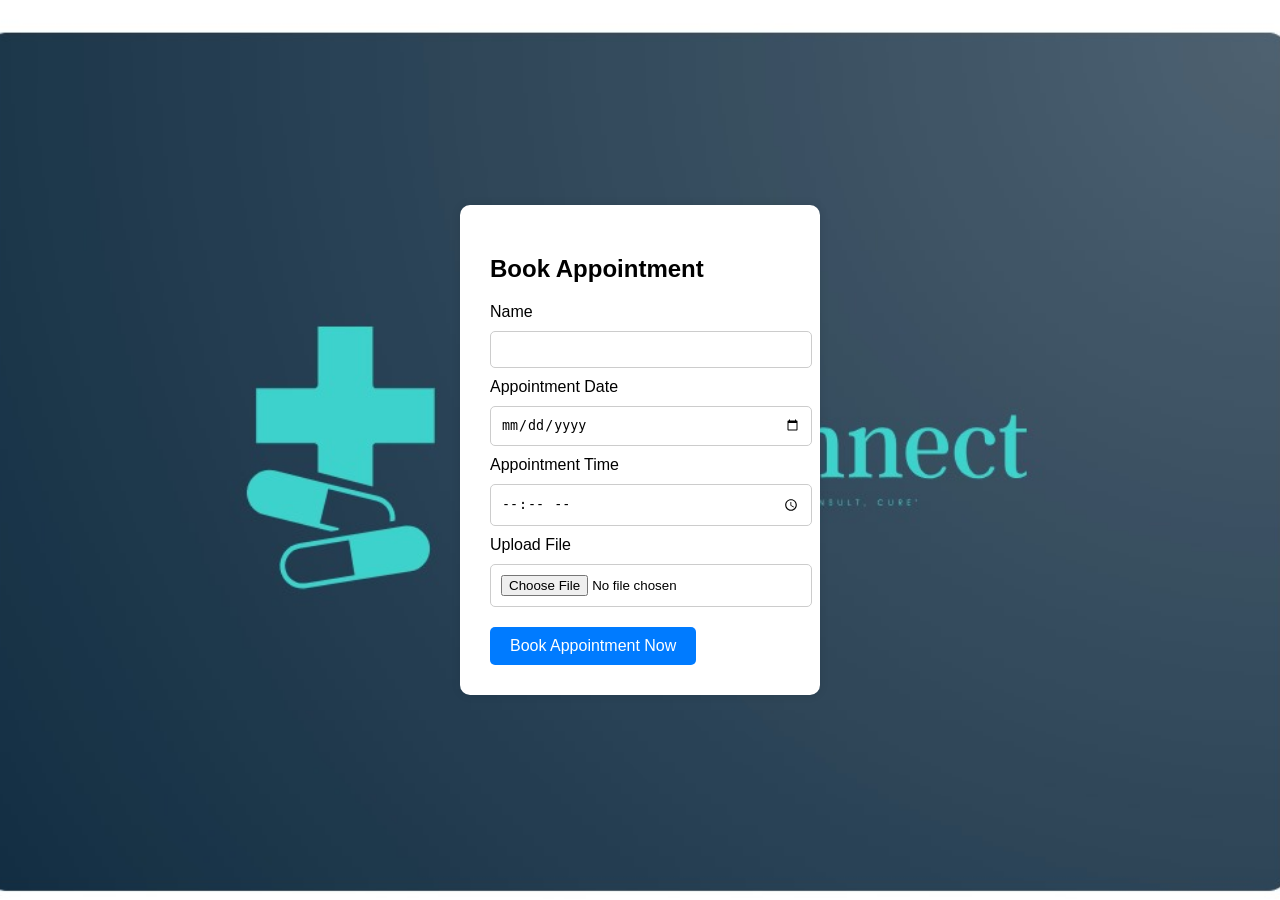
<file: appointment.html>
<!DOCTYPE html>
<html lang="en">
<head>
    <meta charset="UTF-8">
    <meta name="viewport" content="width=device-width, initial-scale=1.0">
    <title>Book Appointment - Health Consultation</title>
    <style>
        body {
            font-family: Arial, sans-serif;
            background-image: url(login.jpg);
            display: flex;
            justify-content: center;
            align-items: center;
            height: 100vh;
            margin: 0;
            background-size: cover;
            background-position: center;
            background-repeat: no-repeat;
        }
        .container {
            background-color: white;
            padding: 30px;
            border-radius: 10px;
            box-shadow: 0 0 10px rgba(0, 0, 0, 0.1);
            width: 300px;
        }
        input[type="text"], input[type="date"], input[type="time"], input[type="file"] {
            width: 100%;
            padding: 10px;
            margin: 10px 0;
            border: 1px solid #ccc;
            border-radius: 5px;
        }
        .button {
            background-color: #007BFF;
            color: white;
            padding: 10px 20px;
            border: none;
            border-radius: 5px;
            cursor: pointer;
            font-size: 16px;
            margin-top: 10px;
        }
        .button:hover {
            background-color: #0056b3;
        }
    </style>
</head>
<body>
    <div class="container">
        <h2>Book Appointment</h2>
        <form id="appointmentForm"  enctype="multipart/form-data">
            <label for="name">Name</label>
            <input type="text" id="name" name="name" required>
            
            <label for="date">Appointment Date</label>
            <input type="date" id="date" name="date" required>
            
            <label for="time">Appointment Time</label>
            <input type="time" id="time" name="time" required>

            <label for="file">Upload File</label>
            <input type="file" id="file" name="file">
            
            <button class="button" type="submit">Book Appointment Now</button>
        </form>
    </div>

    <script>
        document.getElementById('appointmentForm').addEventListener('submit', function(event) {
            event.preventDefault();
            
            // Collect form data
            const formData = new FormData();
            formData.append('name', document.getElementById('name').value);
            formData.append('date', document.getElementById('date').value);
            formData.append('time', document.getElementById('time').value);
            const file = document.getElementById('file').files[0];
            if (file) {
                formData.append('file', file);
            }
    
            // Create an AJAX request to send the form data to the server
            const xhr = new XMLHttpRequest();
            xhr.open('POST', 'upload.php', true);
    
            xhr.onload = function() {
                if (xhr.status === 200) {
                    // Successfully uploaded
                    alert('Appointment booked successfully.');
                    // Redirect to final.html
                    window.location.href = 'final.html';
                } else {
                    alert('An error occurred while uploading the file.');
                }
            };
    
            xhr.send(formData);
        });
    </script>
    
</body>
</html>
</file>
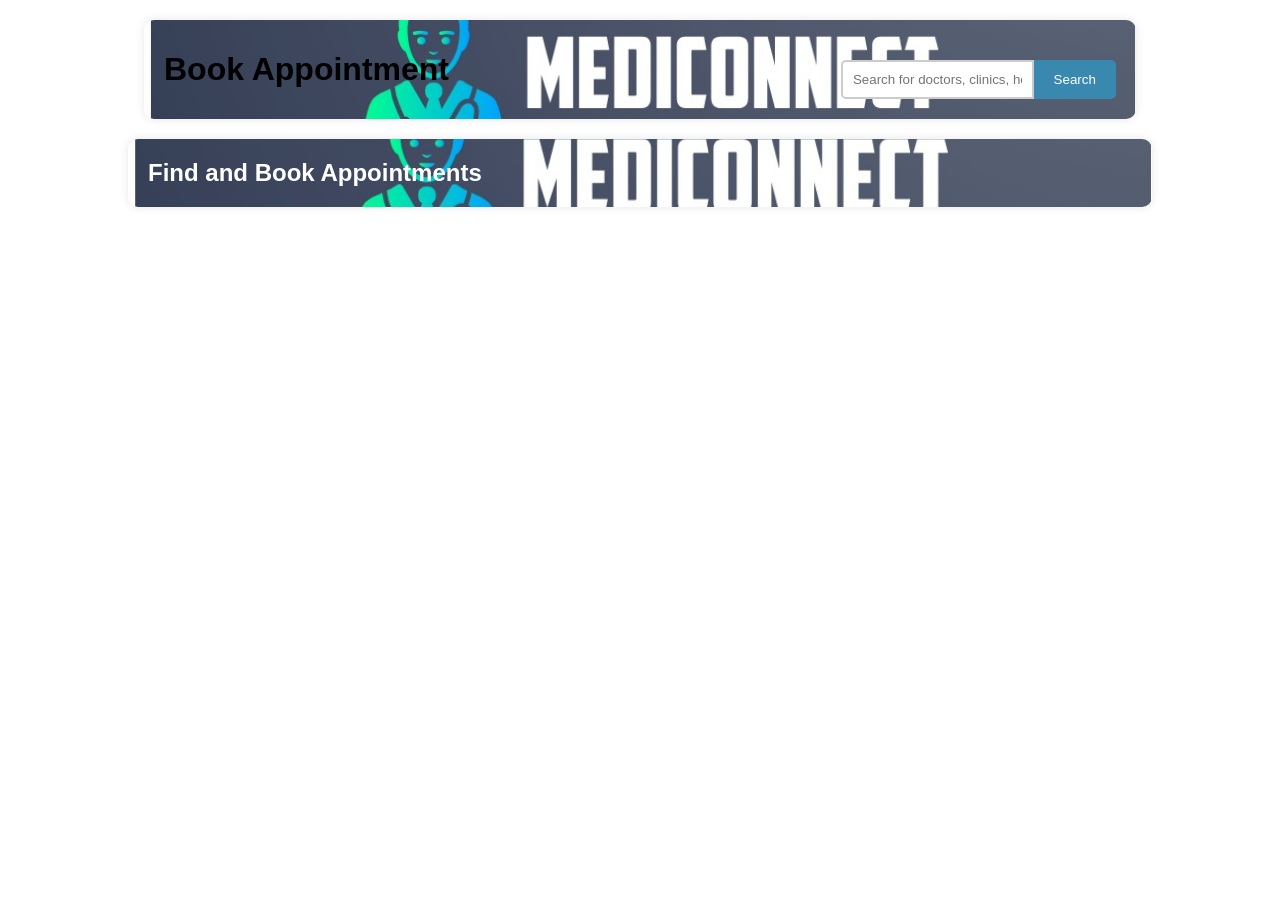
<file: book-appointment.html>
<!DOCTYPE html>
<html lang="en">
<head>
    <meta charset="UTF-8">
    <meta name="viewport" content="width=device-width, initial-scale=1.0">
    <title>Book Appointment - Mediconnect</title>
    <link rel="stylesheet" href="styles.css">
</head>
<body>
    <header>
        <div class="container">
            <h1>Book Appointment</h1>
            <div class="search-box">
                <input type="text" placeholder="Search for doctors, clinics, hospitals...">
                <button type="button">Search</button>
            </div>
        </div>
    </header>

    <main>
        <div class="container">
            <h2>Find and Book Appointments</h2>
            <!-- Content for booking appointments will go here -->
        </div>
    </main>

    <!-- <footer class="c-footer">
        <div class="c-footer__wrapper">
            <div class="c-footer__content">
                <div class="c-footer__column">
                    <div data-qa-id="footer-heading" class="c-footer__title"><span>Practo</span></div>
                    <div>
                        <a data-qa-id="footer-item" target="_blank" class="c-footer__item" href="/company/about" rel=""><span>About</span></a>
                        <a data-qa-id="footer-item" target="_blank" class="c-footer__item" href="//blog.practo.com" rel=""><span>Blog</span></a>
                        <a data-qa-id="footer-item" target="_blank" class="c-footer__item" href="/company/careers" rel=""><span>Careers</span></a>
                        <a data-qa-id="footer-item" target="_blank" class="c-footer__item" href="/company/press" rel=""><span>Press</span></a>
                        <a data-qa-id="footer-item" target="_blank" class="c-footer__item" href="/company/contact" rel=""><span>Contact Us</span></a>
                    </div>
                </div>
                <div class="c-footer__column">
                    <div data-qa-id="footer-heading" class="c-footer__title"><span>For patients</span></div>
                    <div>
                        <a data-qa-id="footer-item" target="_self" class="c-footer__item" href="/bangalore/doctors" rel=""><span>Search for doctors</span></a>
                        <a data-qa-id="footer-item" target="_self" class="c-footer__item" href="/bangalore/clinics" rel=""><span>Search for clinics</span></a>
                        <a data-qa-id="footer-item" target="_self" class="c-footer__item" href="/bangalore/hospitals" rel=""><span>Search for hospitals</span></a>
                        <a data-qa-id="footer-item" target="_self" class="c-footer__item" href="/plus?utm_source=consumer_home&amp;utm_medium=web" rel=""><span>Practo Plus</span></a>
                        <a data-qa-id="footer-item" target="_self" class="c-footer__item" href="/india/covid-hospital-listing" rel=""><span>Covid Hospital listing</span></a>
                        <a data-qa-id="footer-item" target="_self" class="c-footer__item" href="https://www.practocareclinic.com/" rel=""><span>Practo Care Clinics</span></a>
                        <a data-qa-id="footer-item" target="_blank" class="c-footer__item" href="/healthfeed" rel=""><span>Read health articles</span></a>
                        <a data-qa-id="footer-item" target="_blank" class="c-footer__item" href="/medicine-info" rel=""><span>Read about medicines</span></a>
                        <a data-qa-id="footer-item" target="_blank" class="c-footer__item" href="/drive" rel=""><span>Practo drive</span></a>
                        <a data-qa-id="footer-item" target="_blank" class="c-footer__item" href="/health-app" rel=""><span>Health app</span></a>
                    </div>
                </div>
                <div class="c-footer__column">
                    <div class="c-footer__row">
                        <div data-qa-id="footer-heading" class="c-footer__title"><span>For doctors</span></div>
                        <div>
                            <a data-qa-id="footer-item" target="_blank" class="c-footer__item" href="/providers/doctors/profile" rel=""><span>Practo Profile</span></a>
                        </div>
                    </div>
                    <div class="c-footer__row">
                        <div data-qa-id="footer-heading" class="c-footer__title"><span>For clinics</span></div>
                        <div>
                            <a data-qa-id="footer-item" target="_blank" class="c-footer__item" href="/providers/clinics/ray" rel=""><span>Ray by Practo</span></a>
                            <a data-qa-id="footer-item" target="_blank" class="c-footer__item" href="/providers/clinics/reach" rel=""><span>Practo Reach</span></a>
                            <a data-qa-id="footer-item" target="_blank" class="c-footer__item" href="/providers/clinics/ray/features#rayTab" rel=""><span>Ray Tab</span></a>
                            <a data-qa-id="footer-item" target="_blank" class="c-footer__item" href="/practo-pro-app" rel=""><span>Practo Pro</span></a>
                        </div>
                    </div>
                </div>
                <div class="c-footer__column">
                    <div class="c-footer__row">
                        <div data-qa-id="footer-heading" class="c-footer__title"><span>For hospitals</span></div>
                        <div>
                            <a data-qa-id="footer-item" target="_blank" class="c-footer__item" href="/providers/hospitals/insta" rel=""><span>Insta by Practo</span></a>
                            <a data-qa-id="footer-item" target="_blank" class="c-footer__item" href="/providers/hospitals/qikwell" rel=""><span>Qikwell by Practo</span></a>
                            <a data-qa-id="footer-item" target="_blank" class="c-footer__item" href="/providers/hospitals/profile" rel=""><span>Practo Profile</span></a>
                            <a data-qa-id="footer-item" target="_blank" class="c-footer__item" href="/providers/hospitals/reach" rel=""><span>Practo Reach</span></a>
                            <a data-qa-id="footer-item" target="_blank" class="c-footer__item" href="https://drive.practo.com" rel=""><span>Practo Drive</span></a>
                        </div>
                    </div>
                    <div class="c-footer__row">
                        <div data-qa-id="footer-heading" class="c-footer__title"><span>For Corporates</span></div>
                        <div>
                            <a data-qa-id="footer-item" target="_blank" class="c-footer__item" href="/plus/corporate" rel=""><span>Wellness Plans</span></a>
                        </div>
                    </div>
                </div>
                <div class="c-footer__column">
                    <div data-qa-id="footer-heading" class="c-footer__title"><span>More</span></div>
                    <div>
                        <a data-qa-id="footer-item" target="_blank" class="c-footer__item" href="https://help.practo.com" rel=""><span>Help</span></a>
                        <a data-qa-id="footer-item" target="_blank" class="c-footer__item" href="https://developers.practo.com" rel=""><span>Developers</span></a>
                        <a data-qa-id="footer-item" target="_blank" class="c-footer__item" href="/company/privacy" rel=""><span>Privacy Policy</span></a>
                        <a data-qa-id="footer-item" target="_blank" class="c-footer__item" href="/company/terms" rel=""><span>Terms &amp; Conditions</span></a>
                        <a data-qa-id="footer-item" target="_blank" class="c-footer__item" href="https://www.practostatic.com/pcs-assets/PCS_T_Cs.pdf" rel=""><span>PCS T&amp;C</span></a>
                        <a data-qa-id="footer-item" target="_blank" class="c-footer__item" href="/sitemap" rel=""><span>Healthcare Directory</span></a>
                        <a data-qa-id="footer-item" target="_blank" class="c-footer__item" href="/health-wiki/" rel=""><span>Practo Health Wiki</span></a>
                    </div>
                </div>
                <div class="c-footer__column">
                    <div data-qa-id="footer-heading" class="c-footer__title"><span>Social</span></div>
                    <div>
                        <a data-qa-id="footer-item" target="_blank" class="c-footer__item" href="//www.facebook.com/practo" rel="nofollow"><span>Facebook</span></a>
                        <a data-qa-id="footer-item" target="_blank" class="c-footer__item" href="//twitter.com/Practo" rel="nofollow"><span>Twitter</span></a>
                        <a data-qa-id="footer-item" target="_blank" class="c-footer__item" href="//www.linkedin.com/company/practo-technologies-pvt-ltd" rel="nofollow"><span>LinkedIn</span></a>
                        <a data-qa-id="footer-item" target="_blank" class="c-footer__item" href="//www.youtube.com/user/PractoSupport" rel="nofollow"><span>Youtube</span></a>
                        <a data-qa-id="footer-item" target="_blank" class="c-footer__item" href="//github.com/practo" rel="nofollow"><span>Github</span></a>
                    </div>
                </div>
            </div>
            <div class="c-footer__copyright">
                <span class="LazyLoad is-visible">
                    <img src="https://www.practostatic.com/web-assets/images/white_practo_logo.svg" alt="Practo" class="c-footer__logo">
                </span>
                <div class="c-copyright">
                    <span>Copyright © 2017, Practo. </span>
                    <span>All rights reserved.</span>
                </div>
            </div>
        </div>
    </footer> -->

    <script src="script.js"></script>
</body>
</html>
</file>
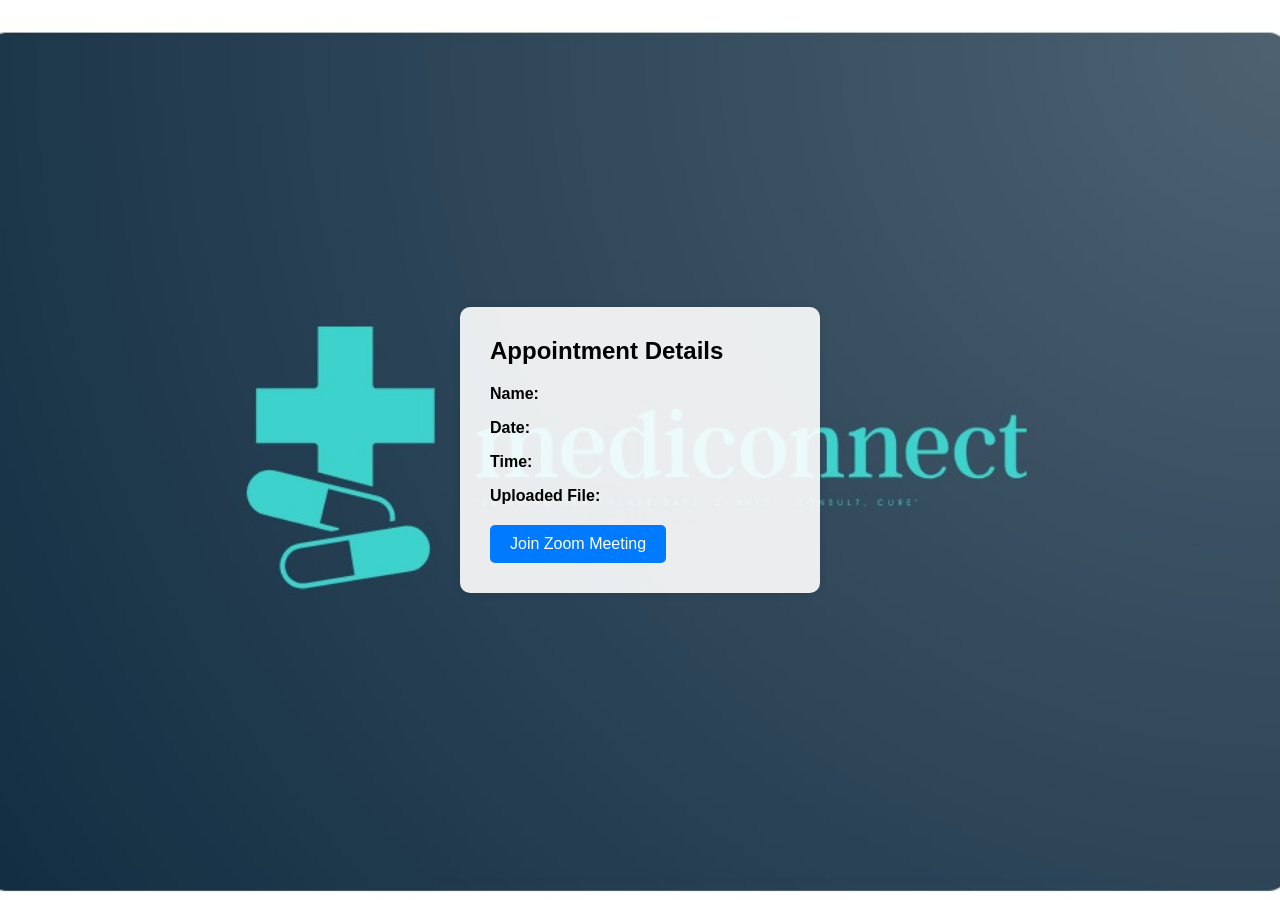
<file: final.html>
<!DOCTYPE html>
<html lang="en">
<head>
    <meta charset="UTF-8">
    <meta name="viewport" content="width=device-width, initial-scale=1.0">
    <title>Appointment Confirmation</title>
    <style>
        body {
            font-family: Arial, sans-serif;
            display: flex;
            justify-content: center;
            align-items: center;
            height: 100vh;
            margin: 0;
            background-image: url('login.jpg');
            background-size: cover;
            background-position: center;
            background-repeat: no-repeat;
        }
        .container {
            background-color: rgba(255, 255, 255, 0.9);
            padding: 30px;
            border-radius: 10px;
            box-shadow: 0 0 10px rgba(0, 0, 0, 0.1);
            width: 300px;
        }
        .details {
            text-align: left;
        }
        .details h2 {
            margin-top: 0;
        }
        .button {
            background-color: #007BFF;
            color: white;
            padding: 10px 20px;
            border: none;
            border-radius: 5px;
            cursor: pointer;
            font-size: 16px;
            margin-top: 20px;
            text-align: center;
            display: block;
        }
        .button:hover {
            background-color: #0056b3;
        }
    </style>
</head>
<body>
    <div class="container">
        <div class="details">
            <h2>Appointment Details</h2>
            <p><strong>Name:</strong> <span id="name"></span></p>
            <p><strong>Date:</strong> <span id="date"></span></p>
            <p><strong>Time:</strong> <span id="time"></span></p>
            <p><strong>Uploaded File:</strong> <span id="file"></span></p>
            <button class="button" id="zoomButton">Join Zoom Meeting</button>
        </div>
    </div>

    <script>
        // Retrieve data from local storage
        const appointmentData = JSON.parse(localStorage.getItem('appointmentData'));
        
        // Display data
        if (appointmentData) {
            document.getElementById('name').textContent = appointmentData.name;
            document.getElementById('date').textContent = appointmentData.date;
            document.getElementById('time').textContent = appointmentData.time;
            document.getElementById('file').textContent = appointmentData.file;
        } else {
            alert('No appointment data found.');
        }

        // Zoom meeting URL
        const zoomMeetingUrl = 'https://us05web.zoom.us/j/89984002054?pwd=k2S8siG9oIZ5vCKbYUVgZym6hrPUdh.1';

        // Handle zoom button click
        document.getElementById('zoomButton').addEventListener('click', function() {
            window.location.href = zoomMeetingUrl;
        });
    </script>
</body>
</html>
</file>
<file: styles.css>
/* Reset and basic styling */
* {
    margin: 0;
    padding: 0;
    box-sizing: border-box;
}

body {
    font-family: Arial, sans-serif;
    /* background: url('https://encrypted-tbn0.gstatic.com/images?q=tbn:ANd9GcRCT_IJSR2uIM7CHLY4J5tzMuA7-zh1KPWsTw&s') no-repeat center center fixed; */
    background-size: cover;
    color: white;
    margin: 0;
    padding: 0;
    background-size: cover;
    background-position: center;
    background-repeat: no-repeat;
}

.container {
    width: 80%;
    margin: 0 auto;
    padding: 20px;
    background-color: white;
    background-image:url('home.jpg');
    border-radius: 10px;
    box-shadow: 0 0 10px rgba(0, 0, 0, 0.1);
    background-size: cover;
    background-position: center;
    background-repeat: no-repeat;
    display: flex;
    justify-content: space-between;
    align-items: center;
}

header {
    text-align: center;
    padding: 20px;
    /* background: url('https://encrypted-tbn0.gstatic.com/images?q=tbn:ANd9GcRCT_IJSR2uIM7CHLY4J5tzMuA7-zh1KPWsTw&s'); */
    color: rgb(0, 0, 0);
    border-radius: 10px 10px 0 0;
}
nav {
    position: relative;
}
nav ul {
    list-style-type: none;
    margin: 0;
    padding: 0;
    display: flex;
    align-items: center;
}
nav ul li {
    margin-left: 20px;
    position: relative;
}
nav ul li a {
    text-decoration: none;
    color: #000;
    font-weight: bold;
    padding: 10px 15px;
    display: block;
}
nav ul li:hover ul {
    display: block;
}
nav ul ul {
    display: none;
    position: absolute;
    top: 40px;
    right: 0;
    background-color: #f8f8f8;
    border: 1px solid #ddd;
    border-radius: 5px;
    min-width: 150px;
}
nav ul ul li {
    margin: 0;
}
nav ul ul li a {
    padding: 10px;
}
nav ul ul li a:hover {
    background-color: #e0e0e0;
}
footer {
    text-align: center;
    padding: 20px;
    /* background: url('https://encrypted-tbn0.gstatic.com/images?q=tbn:ANd9GcRCT_IJSR2uIM7CHLY4J5tzMuA7-zh1KPWsTw&s'); */
    color: black;
    border-radius: 10px 10px 0 0;
    font-weight: bolder;
}

.search-box {
    display: flex;
    justify-content: center;
    margin-top: 20px;
}

.search-box input[type="text"] {
    width: 70%;
    padding: 10px;
    border: 2px solid #ccc;
    border-radius: 5px 0 0 5px;
}

.search-box button {
    padding: 10px 20px;
    border: none;
    background-color: #3888af;
    color: white;
    border-radius: 0 5px 5px 0;
    cursor: pointer;
}
#options{
    margin: 20px 0;
}

.options-container {
    display: flex;
    flex-direction: column;
    justify-content: center;
    gap: 20px;
    align-items: center;
    
}
.option {
    width: 100%;
    display: flex;
    justify-content: center;
}

.option button {
    background-color: transparent;
    border: 2px solid #007bff;
    padding: 0;
    cursor: pointer;
    display: flex;
    flex-direction: column;
    align-items: center;
    border-radius: 10px;
    transition: transform 0.3s;
}

.option button:hover {
    transform: scale(1.05);
}

.option .button-content {
    display: flex;
    flex-direction: column;
    align-items: center;
    border-radius: 10px;
    overflow: hidden;
}

.option .image-container {
    background-color: transparent;
    padding: 20px;
}

.option:nth-child(1) .image-container {
    background-color: #3a04ffba;
}

.option:nth-child(2) .image-container {
    background-color: #3888af;
}

.option .button-icon {
    width: 150px;
    height: 150px;
}

.option .text-container {
    background-color: #ffffff;
    width: 100%;
    text-align: center;
    padding: 10px 0;
}

.option span {
    font-size: 1.2em;
    color: #007bff;
}

.option .subtitle {
    font-size: 0.8em;
    color: #007bff;
    margin-top: 5px;
}

.specialists-container {
    display: flex;
    justify-content: center;
    gap: 20px;
    flex-wrap: wrap;
}

.specialist-option button {
    background-color: transparent;
    border: none;
    cursor: pointer;
}

.circle-button-content {
    display: flex;
    flex-direction: column;
    align-items: center;
    border-radius: 50%;
    overflow: hidden;
    transition: transform 0.3s;
}

.circle-button-content:hover {
    transform: scale(1.05);
}

.circle-button-icon {
    width: 150px;
    height: 150px;
    border-radius: 50%;
}

.specialist-option .text-container {
    background-color: #ffffff;
    width: 100%;
    text-align: center;
    padding: 10px 0;
}

.specialist-option span {
    font-size: 1.2em;
    color: #007bff;
}
#common-health-issues {
    margin-top: 40px;
}

#common-health-issues h2 {
    font-size: 1.5em;
    margin-bottom: 20px;
    text-align: center;
}

.common-issue-option {
    display: flex;
    flex-direction: column;
    align-items: center;
    margin: 20px;
}

.common-issue-option button {
    background-color: transparent;
    border: none;
    cursor: pointer;
}

.small-circle-button {
    display: flex;
    justify-content: center;
    align-items: center;
    border-radius: 50%;
    overflow: hidden;
    transition: transform 0.3s;
    background-color: white;
    border: 2px solid #007bff;
    width: 100px;
    height: 100px;
}

.small-circle-button:hover {
    transform: scale(1.05);
}

.small-circle-button-icon {
    width: 70px;
    height: 70px;
    border-radius: 50%;
}

.common-issue-option .text-container {
    margin-top: 10px;
    text-align: center;
}

.common-issue-option span {
    font-size: 1em;
    color: #007bff;
}
.firstaid-section {
    margin-bottom: 20px;
}

.firstaid-section h3 {
    color: #333;
    margin-bottom: 10px;
}

.firstaid-section p {
    margin: 0;
    line-height: 1.6;
}
</file>
